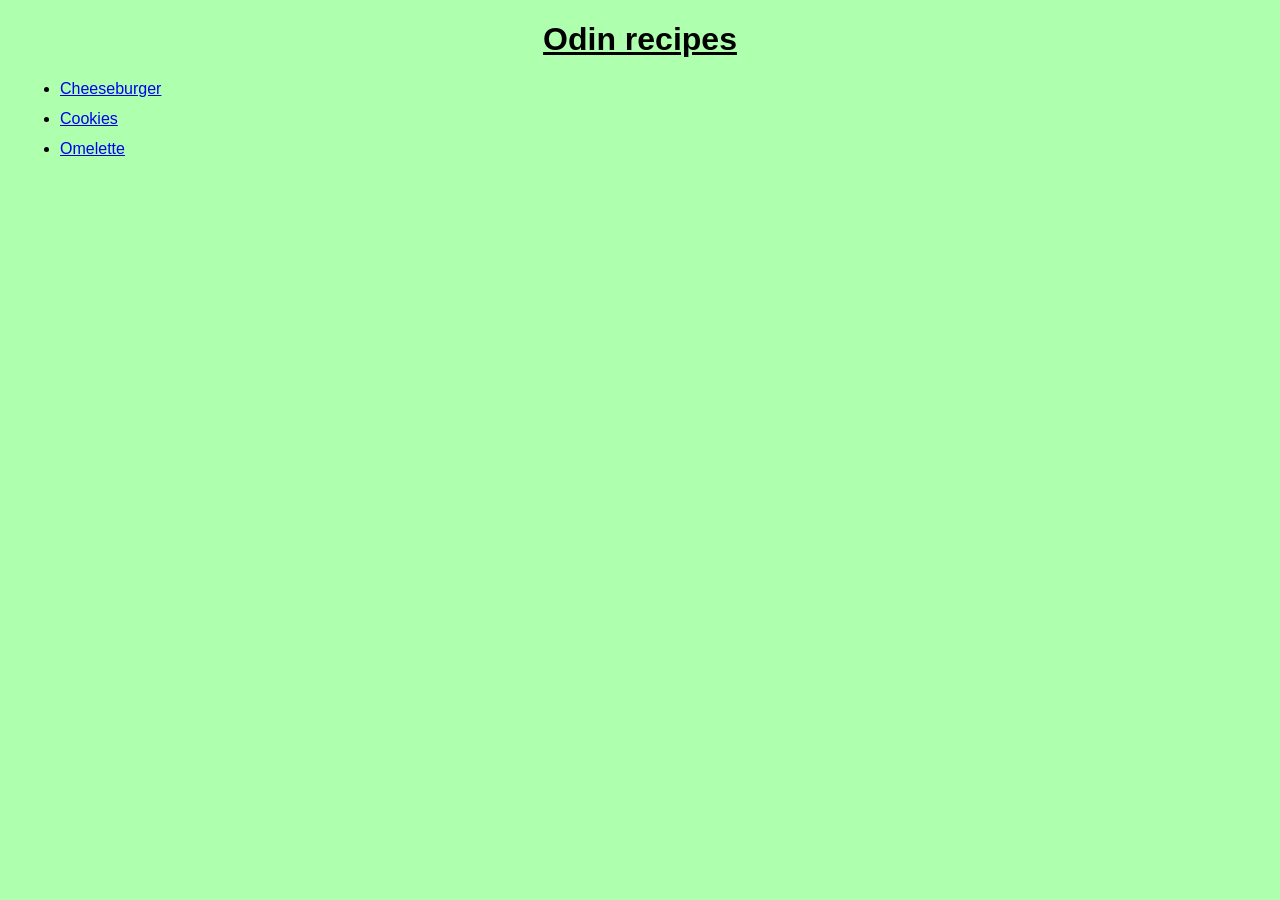
<file: index.html>
<!DOCTYPE html>
<html lang="en">
<head>
    <meta charset="UTF-8">
    <meta name="viewport" content="width=device-width, initial-scale=1.0">
    <title>My Recipes Website</title>
    <link rel="stylesheet" href="./styles.css">
</head>
<body>
    <h1>Odin recipes</h1>
    <ul>
    <li><a href="recipes/Cheeseburger.html">Cheeseburger</a></li>
    <li><a href="recipes/Cookies.html">Cookies</a></li>
    <li><a href="recipes/Omelette.html">Omelette</a></li>
    </ul>
</body>
</html>
</file>
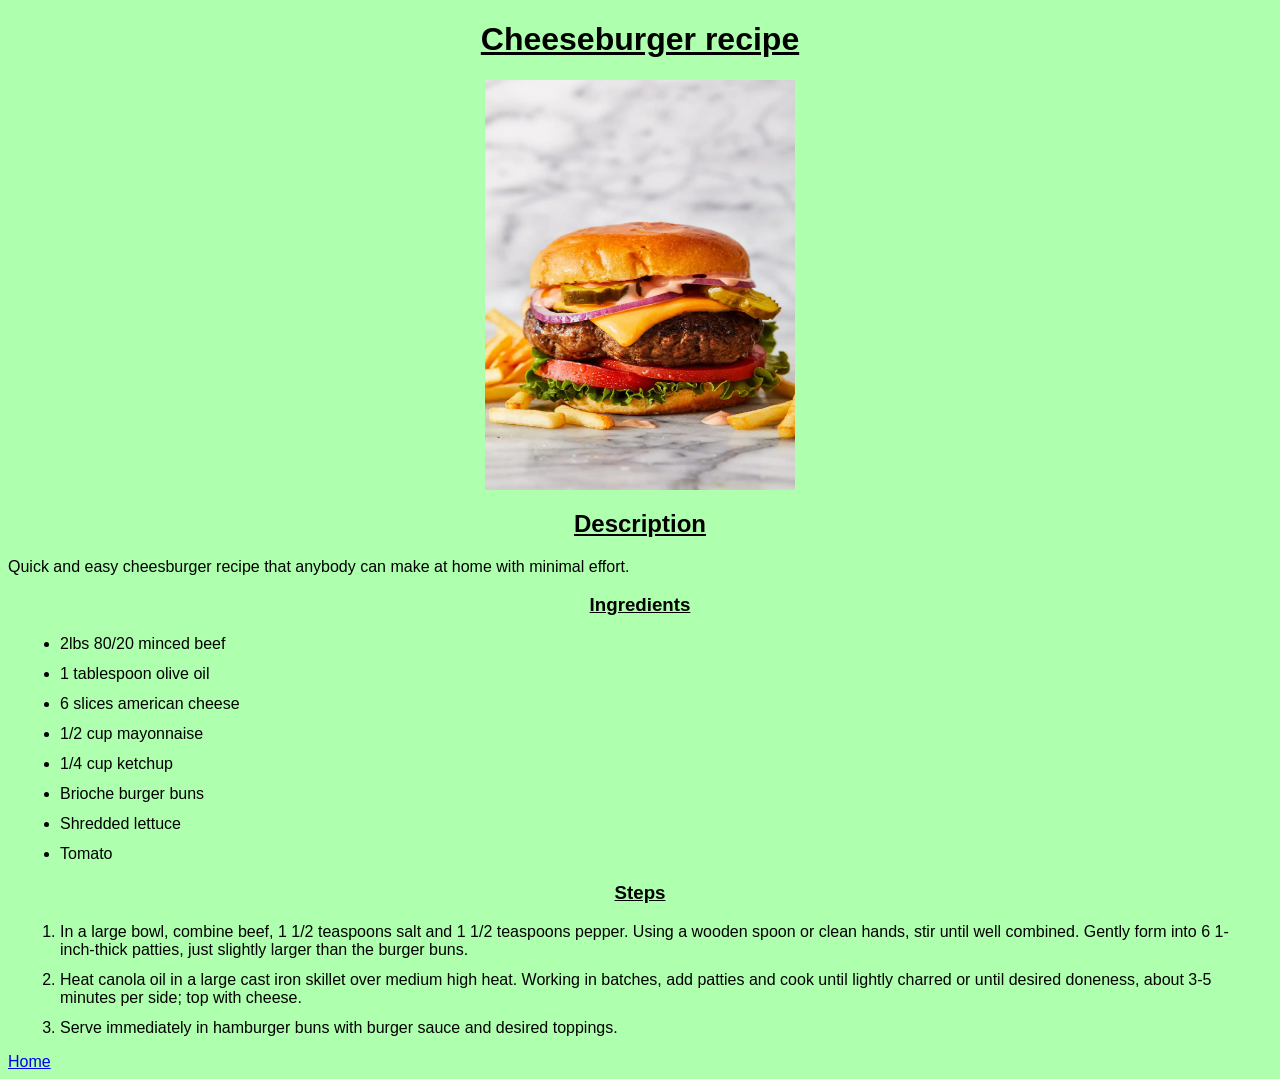
<file: recipes/Cheeseburger.html>
<!DOCTYPE html>
<html lang="en">
<head>
    <meta charset="UTF-8">
    <meta name="viewport" content="width=device-width, initial-scale=1.0">
    <title>Cheeseburger recipe</title>
    <link rel="stylesheet" href="../styles.css">
</head>
<body>
    <h1>Cheeseburger recipe</h1>
    <img src="../img/Cheeseburger.jpg" alt="Picture of a cheesburger" height="410" width="310">
    <h2>Description</h2>
    <p>Quick and easy cheesburger recipe that anybody can make at home with minimal effort.</p>
    <h3>Ingredients</h3>
    <ul>
        <li>2lbs 80/20 minced beef</li>
        <li>1 tablespoon olive oil</li>
        <li>6 slices american cheese</li>
        <li>1/2 cup mayonnaise</li>
        <li>1/4 cup ketchup</li>
        <li>Brioche burger buns</li>
        <li>Shredded lettuce</li>
        <li>Tomato</li>
    </ul>
    <h3>Steps</h3>
    <ol>
        <li>In a large bowl, combine beef, 1 1/2 teaspoons salt and 1 1/2 teaspoons pepper. Using a wooden spoon or clean hands, stir until well combined. Gently form into 6 1-inch-thick patties, just slightly larger than the burger buns.</li>
        <li>Heat canola oil in a large cast iron skillet over medium high heat. Working in batches, add patties and cook until lightly charred or until desired doneness, about 3-5 minutes per side; top with cheese.</li>
        <li>Serve immediately in hamburger buns with burger sauce and desired toppings.</li>
    </ol>
    <a href="../index.html">Home</a>
</body>
</html>
</file>
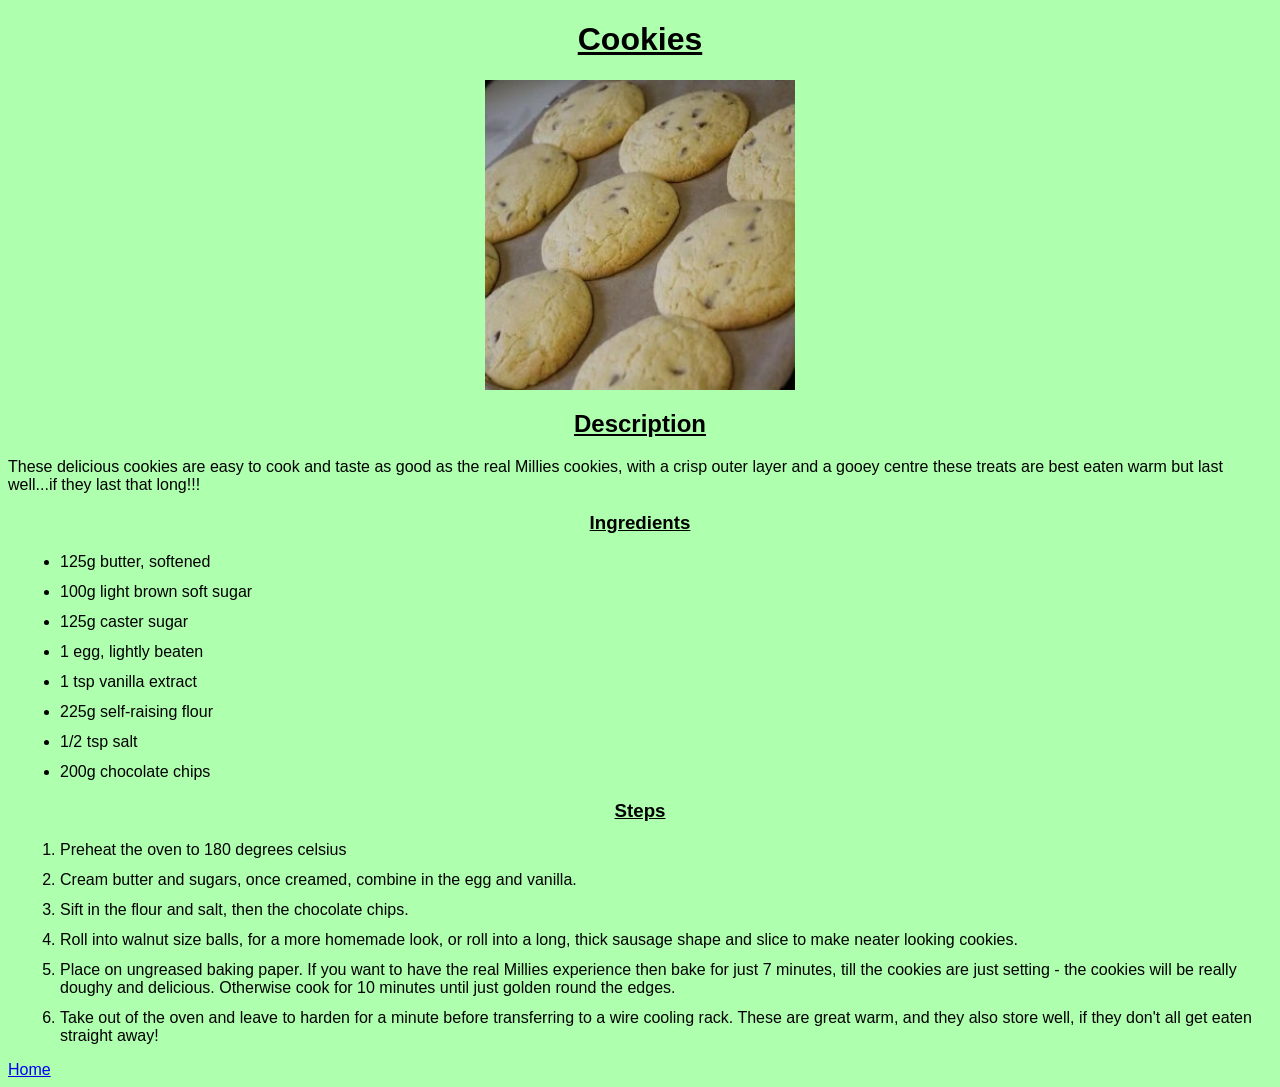
<file: recipes/Cookies.html>
<!DOCTYPE html>
<html lang="en">
<head>
    <meta charset="UTF-8">
    <meta name="viewport" content="width=device-width, initial-scale=1.0">
    <title>Cookies</title>
    <link rel="stylesheet" href="../styles.css">
</head>
<body>
    <h1>Cookies</h1>
    <img src="../img/cookie.jpg" alt="Picure of cookies" height="310" width="310">
    <h2>Description</h2>
    <p>These delicious cookies are easy to cook and taste as good as the real Millies cookies, with a crisp outer layer and a gooey centre these treats are best eaten warm but last well...if they last that long!!!</p>
    <h3>Ingredients</h3>
    <ul>
        <li>125g butter, softened</li>
        <li>100g light brown soft sugar</li>
        <li>125g caster sugar</li>
        <li>1 egg, lightly beaten</li>
        <li>1 tsp vanilla extract</li>
        <li>225g self-raising flour</li>
        <li>1/2 tsp salt</li>
        <li>200g chocolate chips</li>
    </ul>
    <h3>Steps</h3>
    <ol>
        <li>Preheat the oven to 180 degrees celsius</li>
        <li>Cream butter and sugars, once creamed, combine in the egg and vanilla.</li>
        <li>Sift in the flour and salt, then the chocolate chips.</li>
        <li>Roll into walnut size balls, for a more homemade look, or roll into a long, thick sausage shape and slice to make neater looking cookies.</li>
        <li>Place on ungreased baking paper. If you want to have the real Millies experience then bake for just 7 minutes, till the cookies are just setting - the cookies will be really doughy and delicious. Otherwise cook for 10 minutes until just golden round the edges.</li>
        <li>Take out of the oven and leave to harden for a minute before transferring to a wire cooling rack. These are great warm, and they also store well, if they don't all get eaten straight away!</li>
    </ol>
    <a href="../index.html">Home</a>
</body>
</html>
</file>
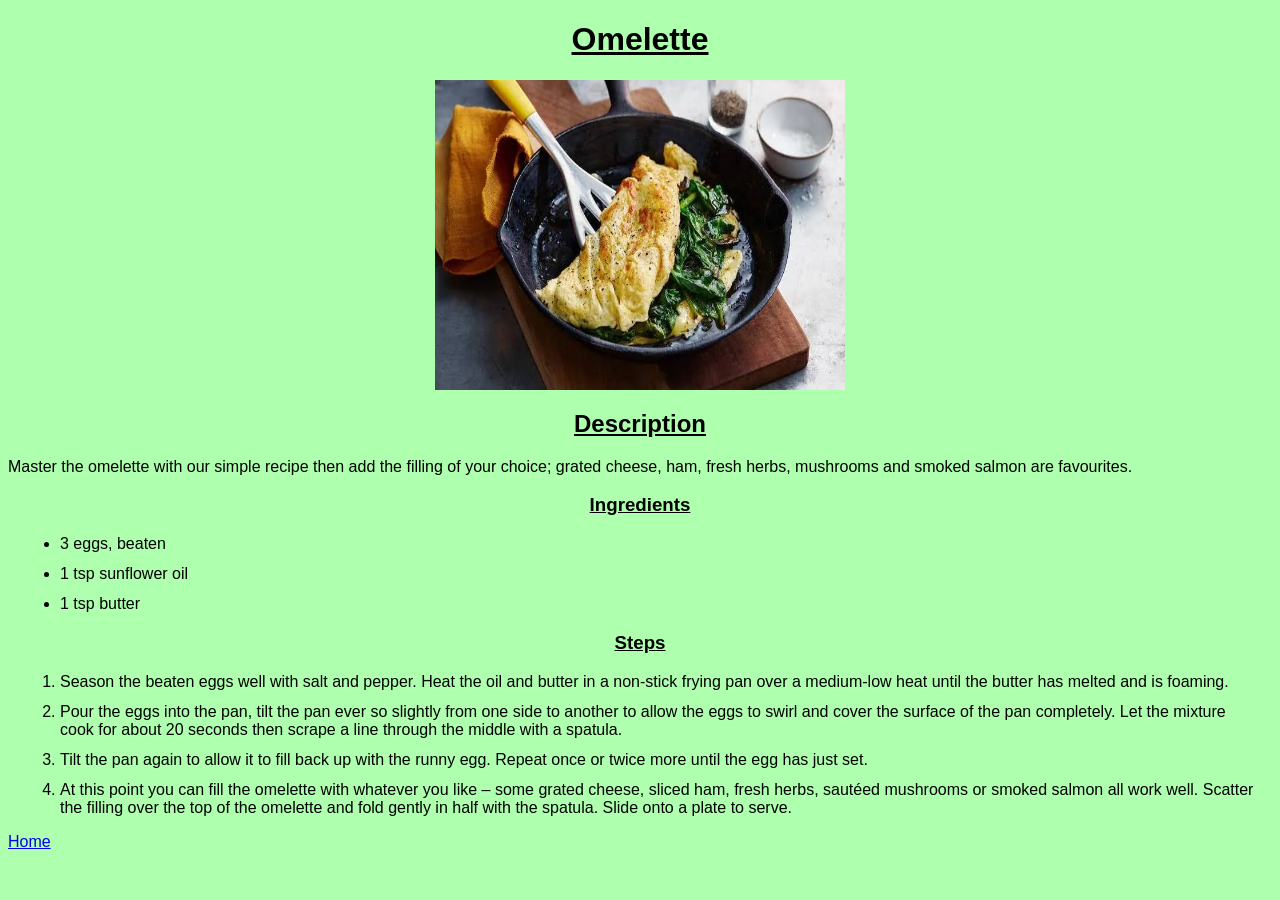
<file: recipes/Omelette.html>
<!DOCTYPE html>
<html lang="en">
<head>
    <meta charset="UTF-8">
    <meta name="viewport" content="width=device-width, initial-scale=1.0">
    <title>Omelette</title>
    <link rel="stylesheet" href="../styles.css">
</head>
<body>
    <h1>Omelette</h1>
    <img src="../img/omelette.jpg" alt="Picture of an omelette" height="310" width="410">
    <h2>Description</h2>
    <p>Master the omelette with our simple recipe then add the filling of your choice; grated cheese, ham, fresh herbs, mushrooms and smoked salmon are favourites.</p>
    <h3>Ingredients</h3>
    <ul>
        <li>3 eggs, beaten</li>
        <li>1 tsp sunflower oil</li>
        <li>1 tsp butter</li>
    </ul>
    <h3>Steps</h3>
    <ol>
        <li>Season the beaten eggs well with salt and pepper. Heat the oil and butter in a non-stick frying pan over a medium-low heat until the butter has melted and is foaming.</li>
        <li>Pour the eggs into the pan, tilt the pan ever so slightly from one side to another to allow the eggs to swirl and cover the surface of the pan completely. Let the mixture cook for about 20 seconds then scrape a line through the middle with a spatula.</li>
        <li>Tilt the pan again to allow it to fill back up with the runny egg. Repeat once or twice more until the egg has just set.</li>
        <li>At this point you can fill the omelette with whatever you like – some grated cheese, sliced ham, fresh herbs, sautéed mushrooms or smoked salmon all work well. Scatter the filling over the top of the omelette and fold gently in half with the spatula. Slide onto a plate to serve.</li>
    </ol>
    <a href="../index.html">Home</a>
</body>
</html>
</file>
<file: styles.css>
*{
    font-family: sans-serif;
    background-color: #aeffae;
}

h1,
h2,
h3 {
    text-align: center;
    text-decoration: underline;
}

img {
    display: block;
    margin: auto;
}

li {
    margin: 12px;
}
</file>
